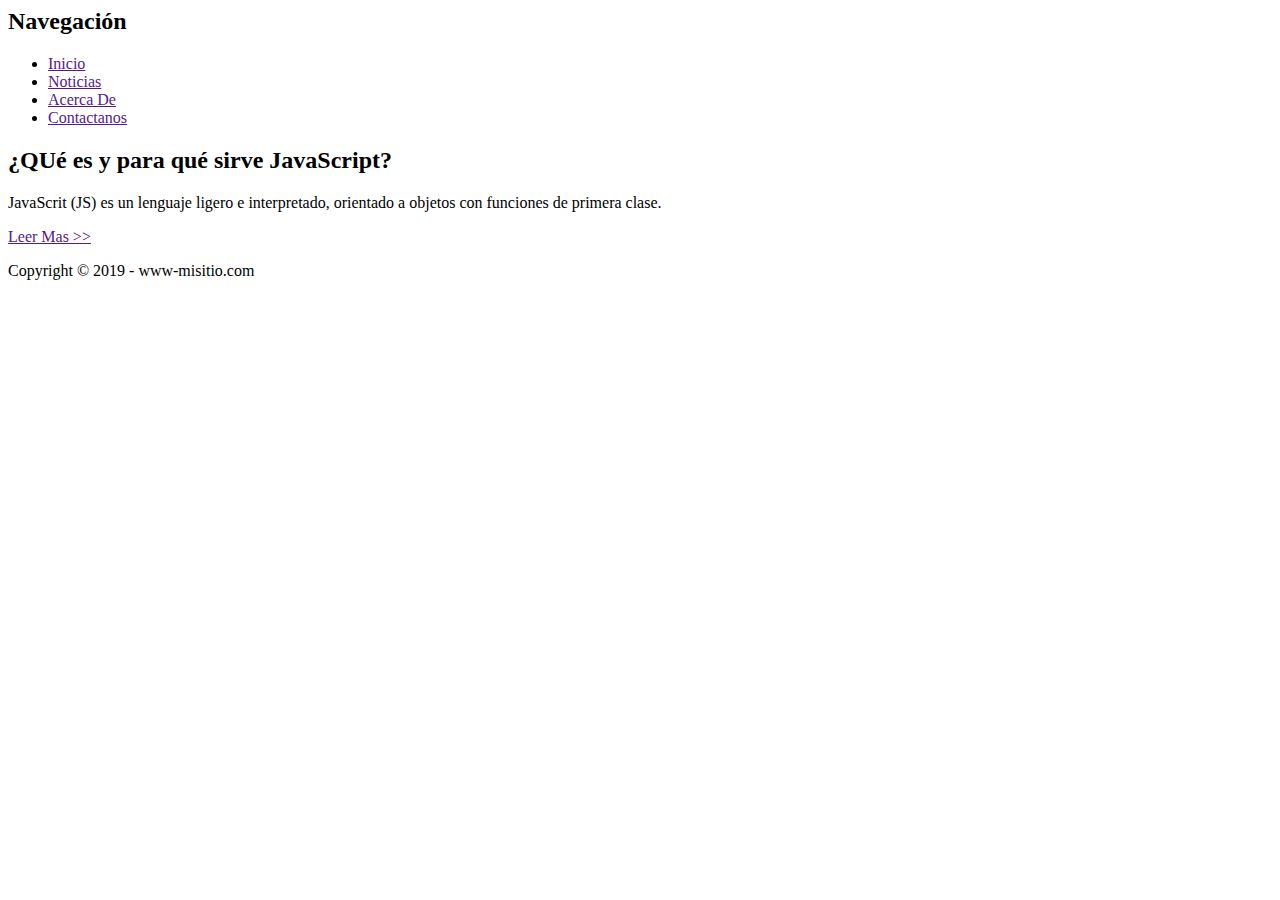
<file: Index2.html>
<aside class="top-sidebar">
    <h2>Navegación</h2>
    <ul class="navigation">
    <li><a href="">Inicio</a></li>
    <li><a href="">Noticias</a></li>
    <li><a href="">Acerca De</a></li>
    <li><a href="">Contactanos</a></li>
    </ul>

</aside>
<aside class="bottom-sidebar">
    <div class="featured">
        <h2>¿QUé es y para qué sirve JavaScript?</h2>
        <p>JavaScrit (JS) es un lenguaje ligero e interpretado, orientado
        a objetos con funciones de primera clase.  </p>
        <a href="">Leer Mas >></a>
    </div>
</aside>

</div>

<footer class="pageFooter">
    <p>Copyright &copy; 2019 - www-misitio.com</p>
</footer>

<body>
</html>
</file>
